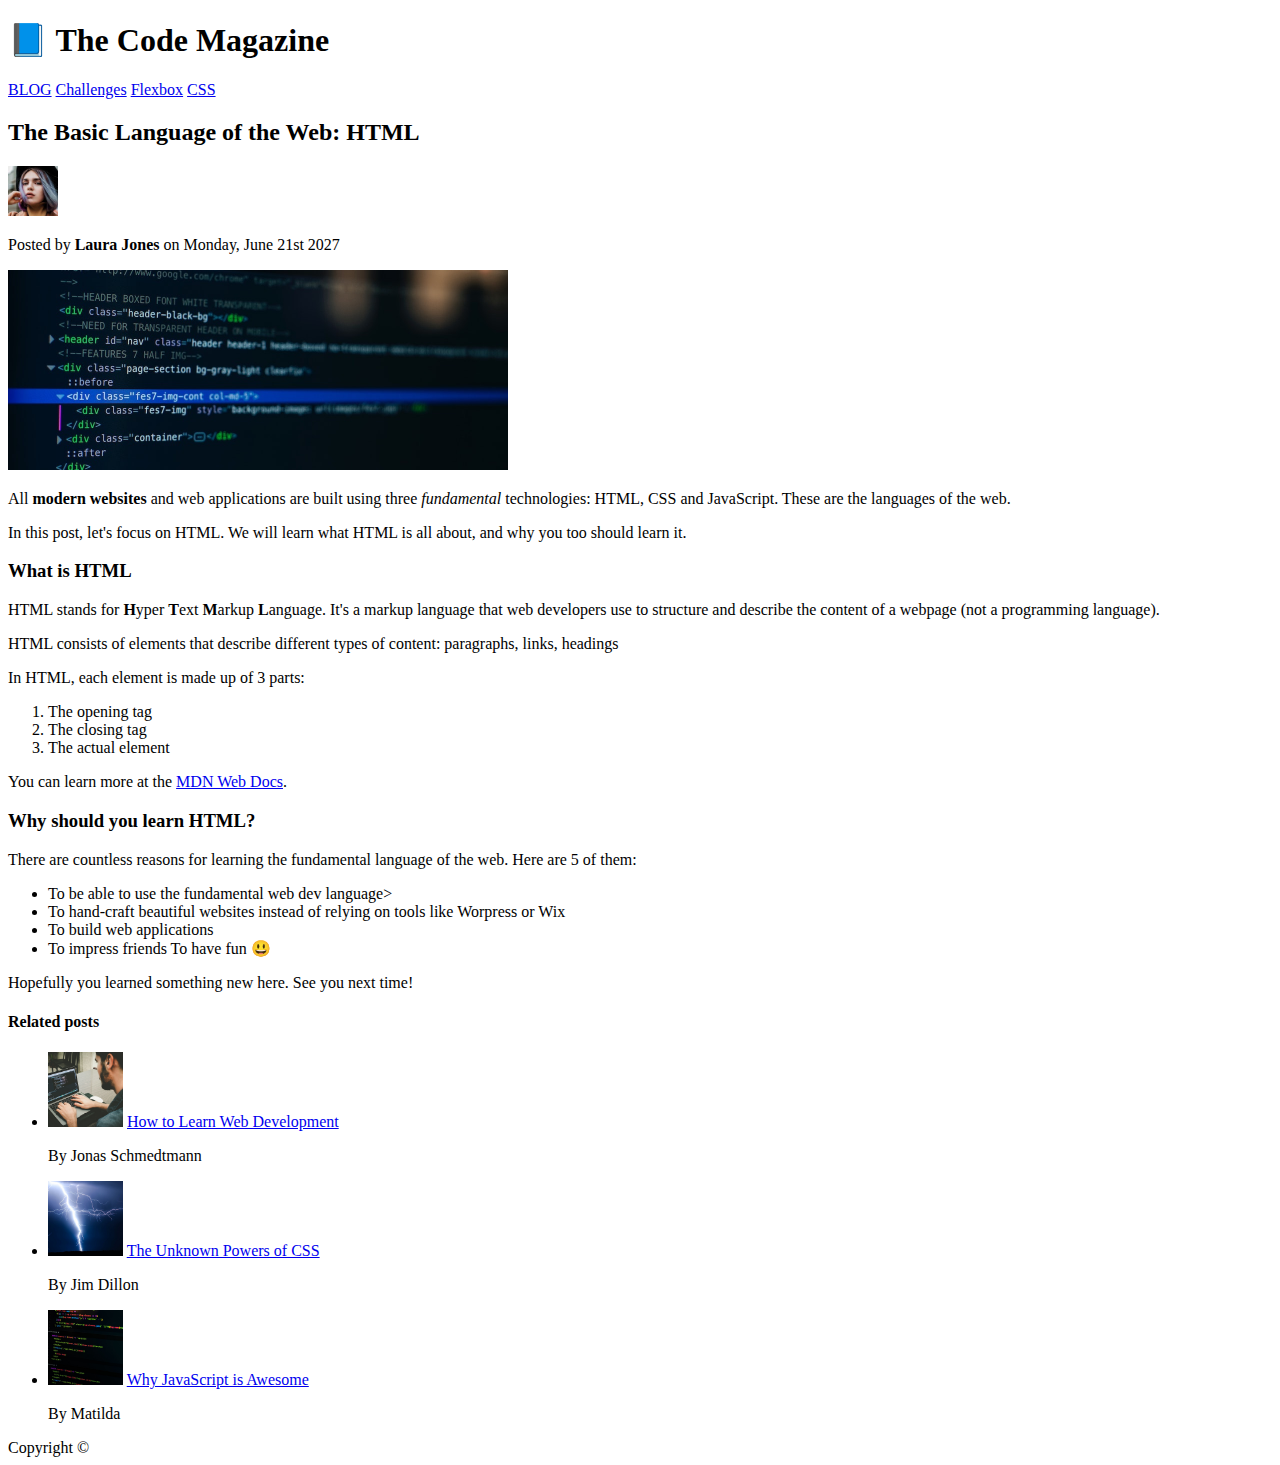
<file: starter/02-HTML-Fundamentals/index.html>
<!DOCTYPE html>
<html lang="en">
  <head>
    <meta charset="UTF-8" />
    <title>The Basic Language of the web: HTML</title>
  </head>

  <body>
    <!-- <h1>The Basic Language of the web: HTML</h1>
    <h2>The Basic Language of the web: HTML</h2>
    <h3>The Basic Language of the web: HTML</h3>
    <h4>The Basic Language of the web: HTML</h4>
    <h5>The Basic Language of the web: HTML</h5>
    <h6>The Basic Language of the web: HTML</h6> -->

    <header>
      <h1>📘 The Code Magazine</h1>

      <nav>
        <a href="./blog.html">BLOG</a>
        <a href="#">Challenges</a>
        <a href="#">Flexbox</a>
        <a href="#">CSS</a>
      </nav>
    </header>

    <article>
      <header>
        <h2>The Basic Language of the Web: HTML</h2>

        <img
          src="./Images/laura-jones.jpg"
          alt="Headshot of Laura Jones"
          width="50"
          height="50"
        />

        <p>Posted by <strong>Laura Jones</strong> on Monday, June 21st 2027</p>
        <img
          src="./Images/post-img.jpg"
          alt="HTML code on a screen"
          width="500"
          height="200"
        />
      </header>

      <p>
        All <b>modern websites</b> and web applications are built using three
        <em>fundamental</em>
        technologies: HTML, CSS and JavaScript. These are the languages of the
        web.
      </p>
      <p>
        In this post, let's focus on HTML. We will learn what HTML is all about,
        and why you too should learn it.
      </p>

      <h3>What is HTML</h3>
      <p>
        HTML stands for <strong>H</strong>yper <strong>T</strong>ext
        <strong>M</strong>arkup <strong>L</strong>anguage. It's a markup
        language that web developers use to structure and describe the content
        of a webpage (not a programming language).
      </p>
      <p>
        HTML consists of elements that describe different types of content:
        paragraphs, links, headings
      </p>
      <p>In HTML, each element is made up of 3 parts:</p>
      <ol>
        <li>The opening tag</li>
        <li>The closing tag</li>
        <li>The actual element</li>
      </ol>

      <p>
        You can learn more at the
        <a
          href="https://developer.mozilla.org/en-US/docs/Web/HTML"
          target="_blank"
          >MDN Web Docs</a
        >.
      </p>

      <h3>Why should you learn HTML?</h3>

      <p>
        There are countless reasons for learning the fundamental language of the
        web. Here are 5 of them:
      </p>

      <ul>
        <li>To be able to use the fundamental web dev language></li>
        <li>
          To hand-craft beautiful websites instead of relying on tools like
          Worpress or Wix
        </li>
        <li>To build web applications</li>
        <li>To impress friends To have fun 😃</li>
      </ul>

      <p>Hopefully you learned something new here. See you next time!</p>
    </article>

    <aside>
      <h4>Related posts</h4>
      <ul>
        <li>
          <div>
            <img
              src="./Images/related-1.jpg"
              alt="img1"
              width="75"
              height="75"
            />
            <a href="#">How to Learn Web Development</a>
          </div>
          <div><p>By Jonas Schmedtmann</p></div>
        </li>
        <li>
          <div>
            <img
              src="./Images/related-2.jpg"
              alt="img2"
              width="75"
              height="75"
            />
            <a href="#">The Unknown Powers of CSS</a>
          </div>
          <div><p>By Jim Dillon</p></div>
        </li>
        <li>
          <div>
            <img
              src="./Images/related-3.jpg"
              alt="img3"
              width="75"
              height="75"
            />
            <a href="#">Why JavaScript is Awesome</a>
          </div>
          <div><p>By Matilda</p></div>
        </li>
      </ul>
    </aside>

    <footer>Copyright &copy;</footer>
  </body>
</html>
</file>
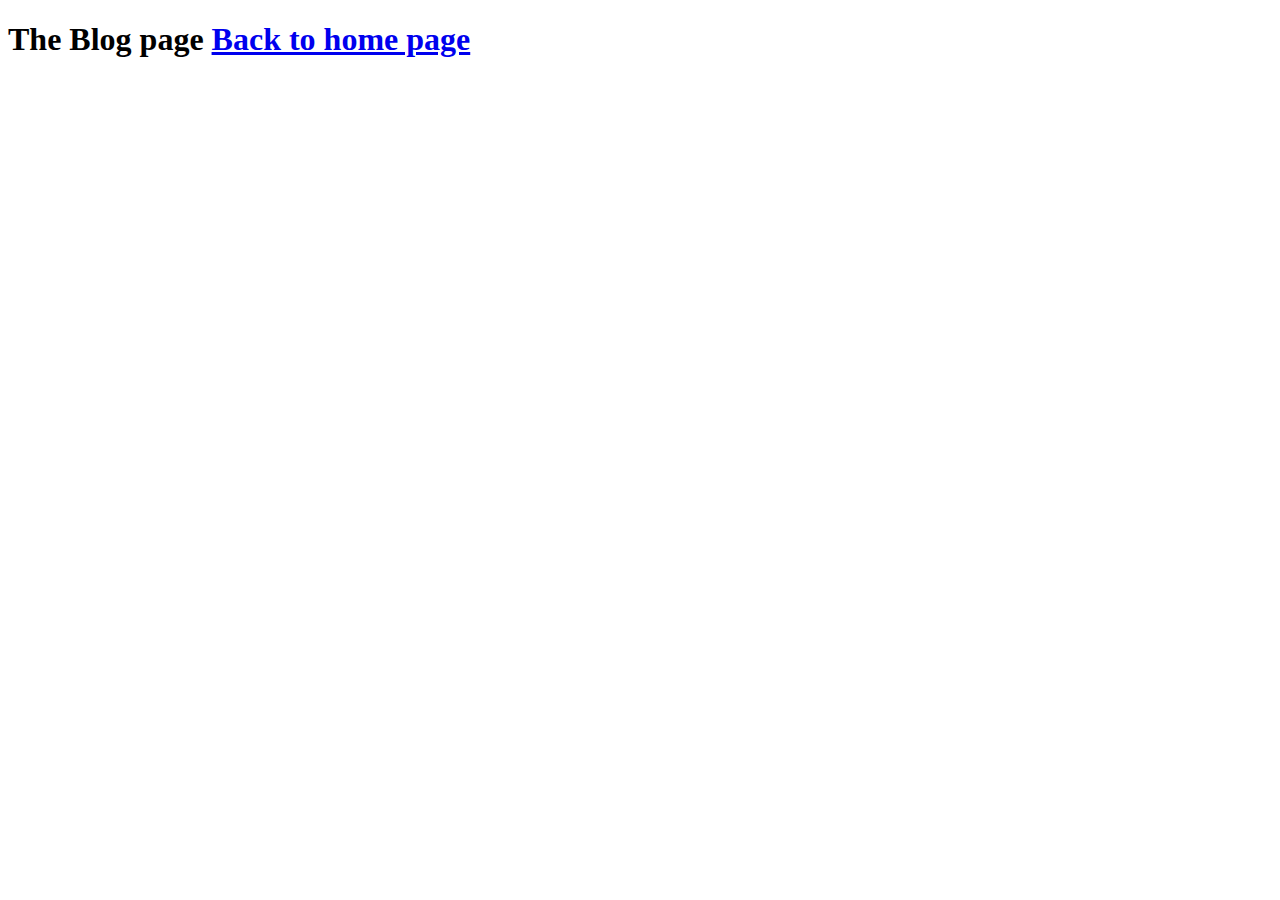
<file: starter/02-HTML-Fundamentals/blog.html>
<!DOCTYPE html>
<html lang="en">
  <head>
    <meta charset="UTF-8" />
    <meta name="viewport" content="width=device-width, initial-scale=1.0" />
    <title>Document</title>
  </head>
  <body>
    <h1>The Blog page</hq>
    <a href="./index.html">Back to home page</a>
  </body>
</html>
</file>
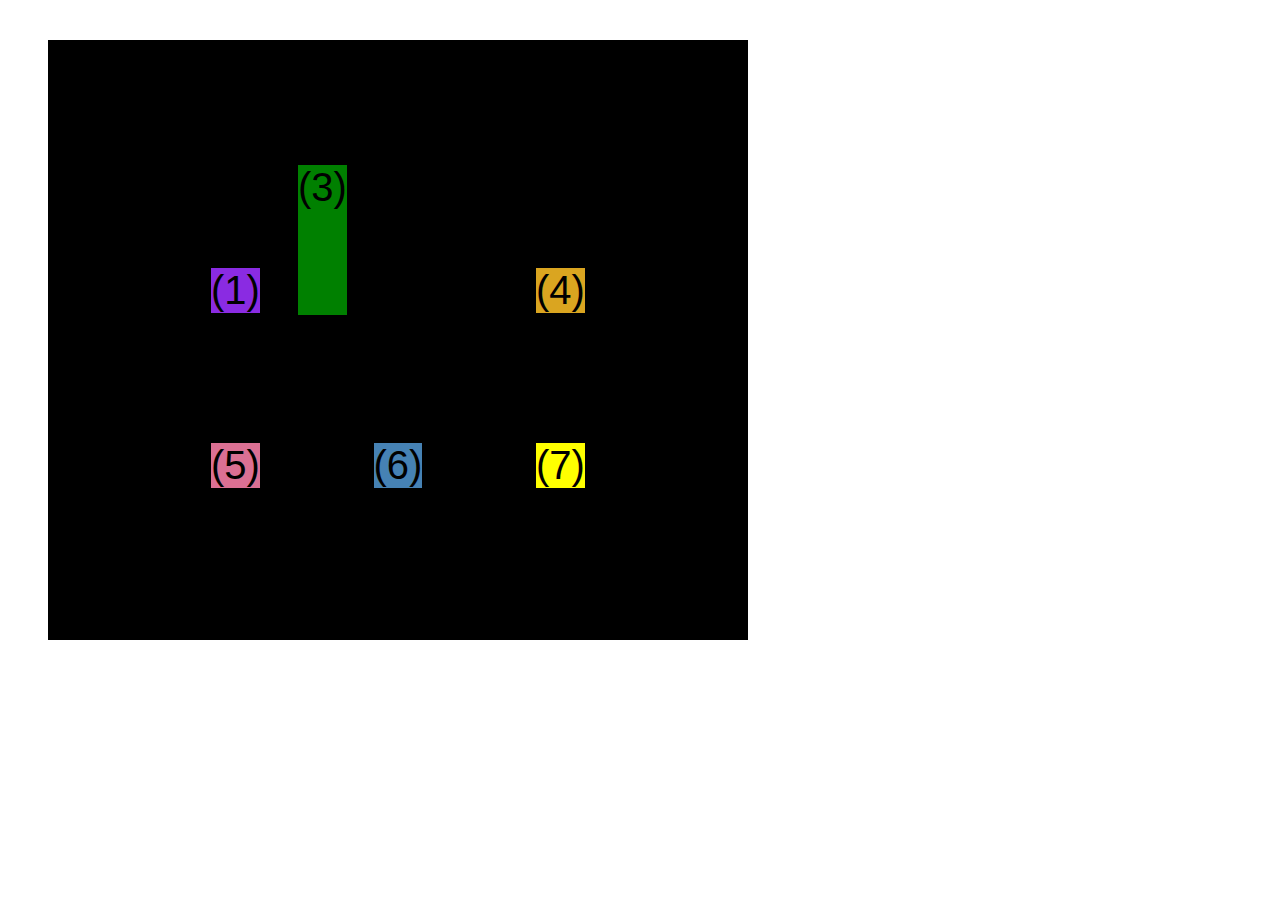
<file: starter/04-CSS-Layouts/css-grid.html>
<!DOCTYPE html>
<html lang="en">
  <head>
    <meta charset="UTF-8" />
    <meta http-equiv="X-UA-Compatible" content="IE=edge" />
    <meta name="viewport" content="width=device-width, initial-scale=1.0" />
    <title>CSS Grid</title>
    <style>
      .el--1 {
        background-color: blueviolet;
      }
      .el--2 {
        background-color: orangered;
      }
      .el--3 {
        background-color: green;
        height: 150px;
      }
      .el--4 {
        background-color: goldenrod;
      }
      .el--5 {
        background-color: palevioletred;
      }
      .el--6 {
        background-color: steelblue;
      }
      .el--7 {
        background-color: yellow;
      }
      .el--8 {
        background-color: crimson;
      }

      .container--1 {
        /* STARTER */
        font-family: sans-serif;
        background-color: #ddd;
        font-size: 32px;
        margin: 40px;

        /* CSS GRID */
        display: grid;

        grid-template-columns: repeat(4, 1fr);
        grid-template-rows: 1fr 1fr;

        column-gap: 20px;
        row-gap: 40px;
        display: none;
      }

      .el--8 {
        grid-column: 2/3;
        grid-row: 1/2;
      }

      .el--2 {
        /* grid-column: 1 / span 4; */
        grid-column: 1 / -1;
        grid-row: 2;
      }

      .container--2 {
        /* STARTER */
        font-family: sans-serif;
        background-color: black;
        font-size: 40px;
        margin: 40px;

        width: 700px;
        height: 600px;

        /* CSS GRID */
        display: grid;
        grid-template-columns: 125px 200px 125px;
        grid-template-rows: 250px 100px;

        /* Aligning tracks inside container: distribute empty space */
        justify-content: center;
        align-content: center;

        /* ALIGNING ITEMS INSIDE CELLS */
        align-items: center;
        justify-items: center;
      }

      .el--3 {
        align-self: start;
        justify-self: start;
      }
    </style>
  </head>
  <body>
    <div class="container--1">
      <div class="el el--1">(1) HTML</div>
      <div class="el el--2">(2) and</div>
      <div class="el el--3">(3) CSS</div>
      <div class="el el--4">(4) are</div>
      <div class="el el--5">(5) amazing</div>
      <div class="el el--6">(6) languages</div>
      <!-- <div class="el el--7">(7) to</div> -->
      <div class="el el--8">(8) learn</div>
    </div>

    <div class="container--2">
      <div class="el el--1">(1)</div>
      <div class="el el--3">(3)</div>
      <div class="el el--4">(4)</div>
      <div class="el el--5">(5)</div>
      <div class="el el--6">(6)</div>
      <div class="el el--7">(7)</div>
    </div>
  </body>
</html>
</file>
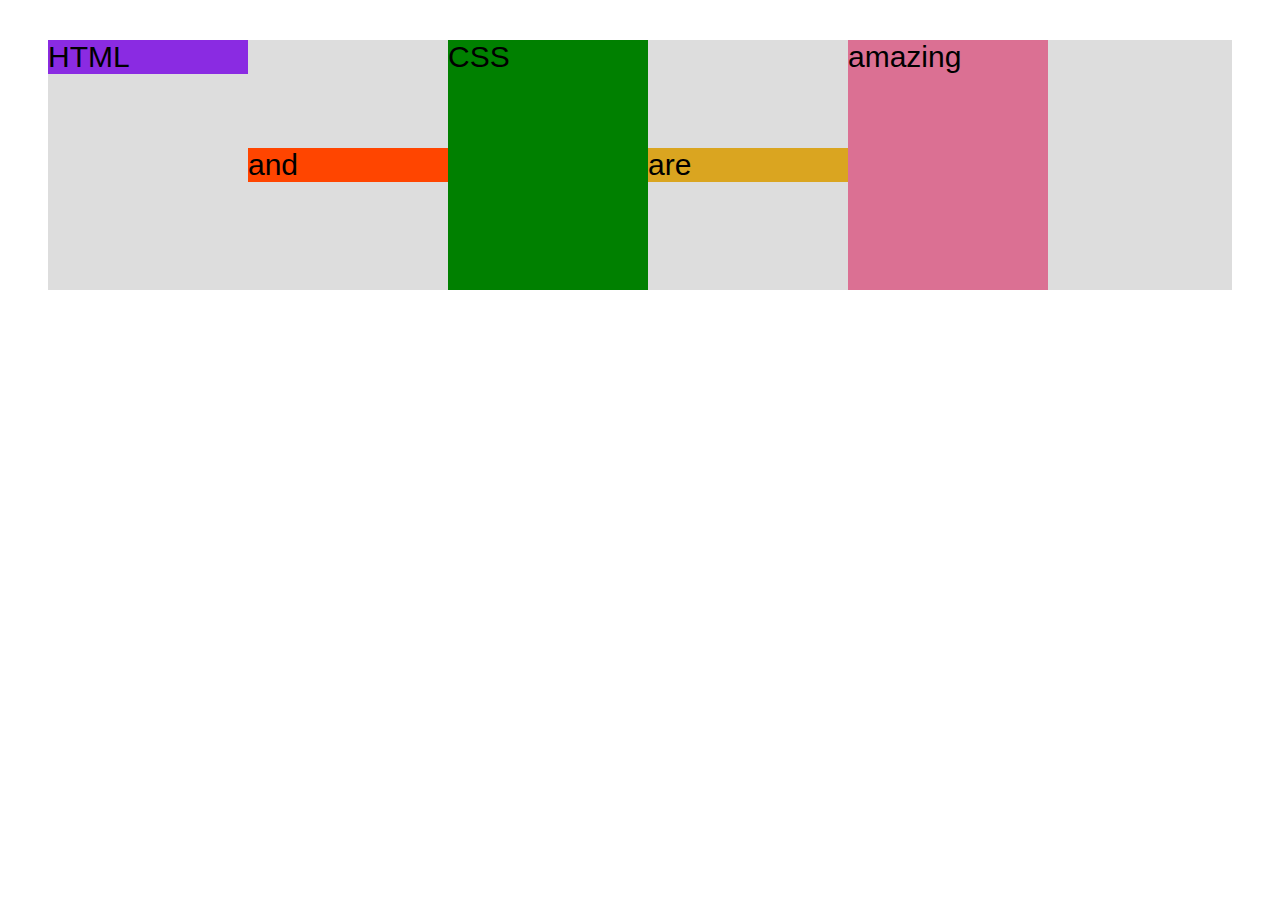
<file: starter/04-CSS-Layouts/flexbox.html>
<!DOCTYPE html>
<html lang="en">
  <head>
    <meta charset="UTF-8" />
    <meta http-equiv="X-UA-Compatible" content="IE=edge" />
    <meta name="viewport" content="width=device-width, initial-scale=1.0" />
    <title>Flexbox</title>
    <style>
      .el--1 {
        background-color: blueviolet;
      }
      .el--2 {
        background-color: orangered;
      }
      .el--3 {
        background-color: green;
        height: 250px;
      }
      .el--4 {
        background-color: goldenrod;
      }
      .el--5 {
        background-color: palevioletred;
      }
      .el--6 {
        background-color: steelblue;
      }
      .el--7 {
        background-color: yellow;
      }
      .el--8 {
        background-color: crimson;
      }

      .container {
        /* STARTER */
        font-family: sans-serif;
        background-color: #ddd;
        font-size: 30px;
        margin: 40px;

        /* FLEXBOX */
        display: flex;
        align-items: center;
        justify-content: flex-start;
        <!-- gap: 30px; -->
      }

      .el {
        /* DEFAULTS:
        flex-grow: 0;
        flex-shrink: 1;
        flex-basis: auto; */

        flex: 0 1 200px;
      }

      .el--1 {
        align-self: flex-start;
        <!-- flex-grow: 3; -->
      }
      .el--5 {
        align-self: stretch;
        order: 1;
      }

      .el--6 {
        order: -1;
      }
    </style>
  </head>
  <body>
    <div class="container">
      <div class="el el--1">HTML</div>
      <div class="el el--2">and</div>
      <div class="el el--3">CSS</div>
      <div class="el el--4">are</div>
      <div class="el el--5">amazing</div>
      <!-- <div class="el el--6">languages</div>
      <div class="el el--7">to</div> -->
      <!-- <div class="el el--8">learn</div> -->
    </div>
  </body>
</html>
</file>
